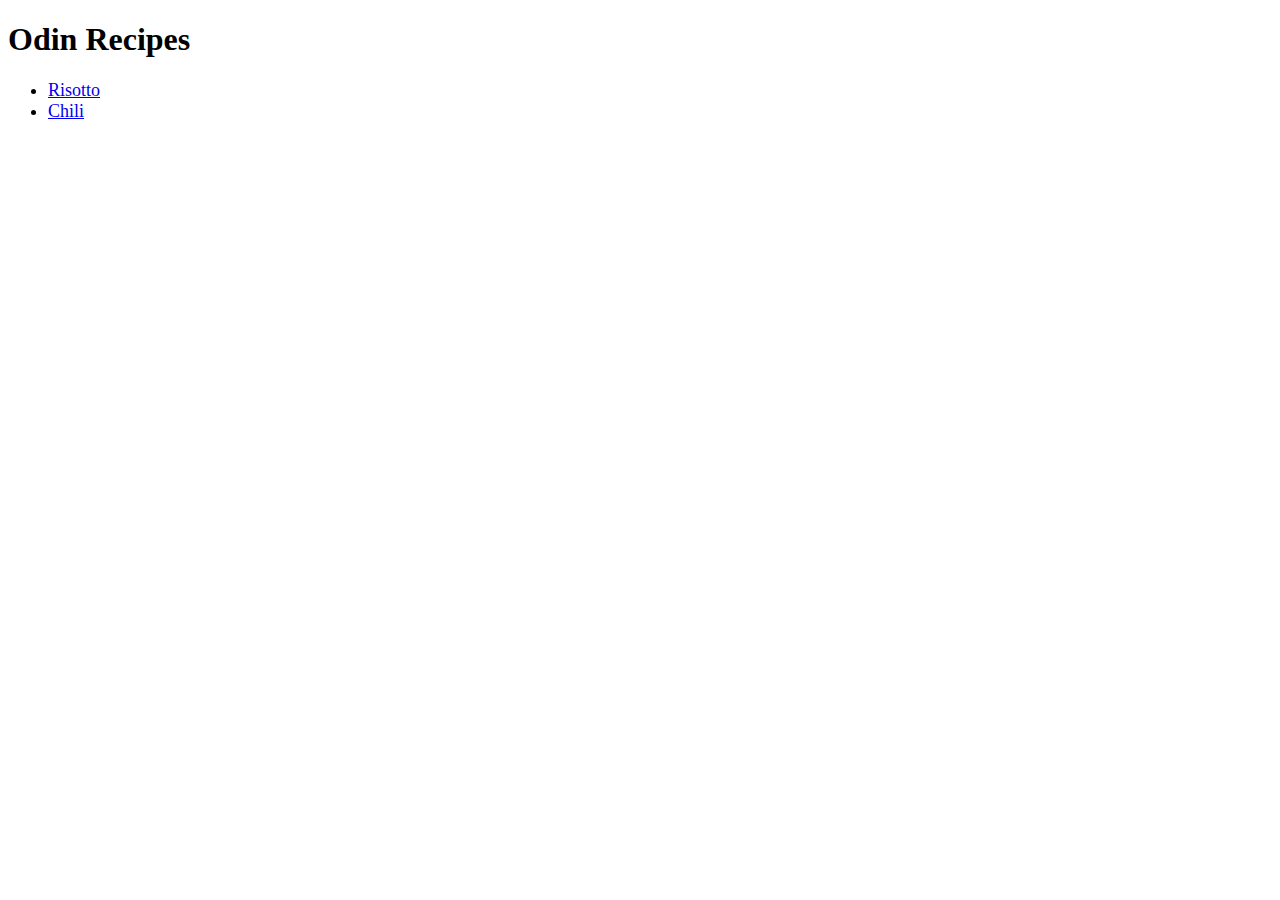
<file: index.html>
<!DOCTYPE html>
<html lang = "en">
  <head>
    <title> Recipes</title>
    <meta charset = "utf-8">
    <link rel="stylesheet" href = "style.css">
  </head>
  <body> 
    <h1>Odin Recipes</h1>
    <ul>
      <li><a href="./recipes/risotto.html">Risotto</a> </li> 
      <li><a href = "./recipes/chili.html">Chili</a> </li>
    </ul>
  </body>
</html>
</file>
<file: style.css>
ul {
  font-family:'Times New Roman', Times, serif;
  font-size: 18px;
}
p {
  font-size: 12px;

}
h2 {
  color: red;
}

#crazy{
  font-size: 25px;
  background-color: aquamarine;
  color: chartreuse;
  font-family:Impact, 'Arial Narrow Bold', sans-serif;
}
</file>
